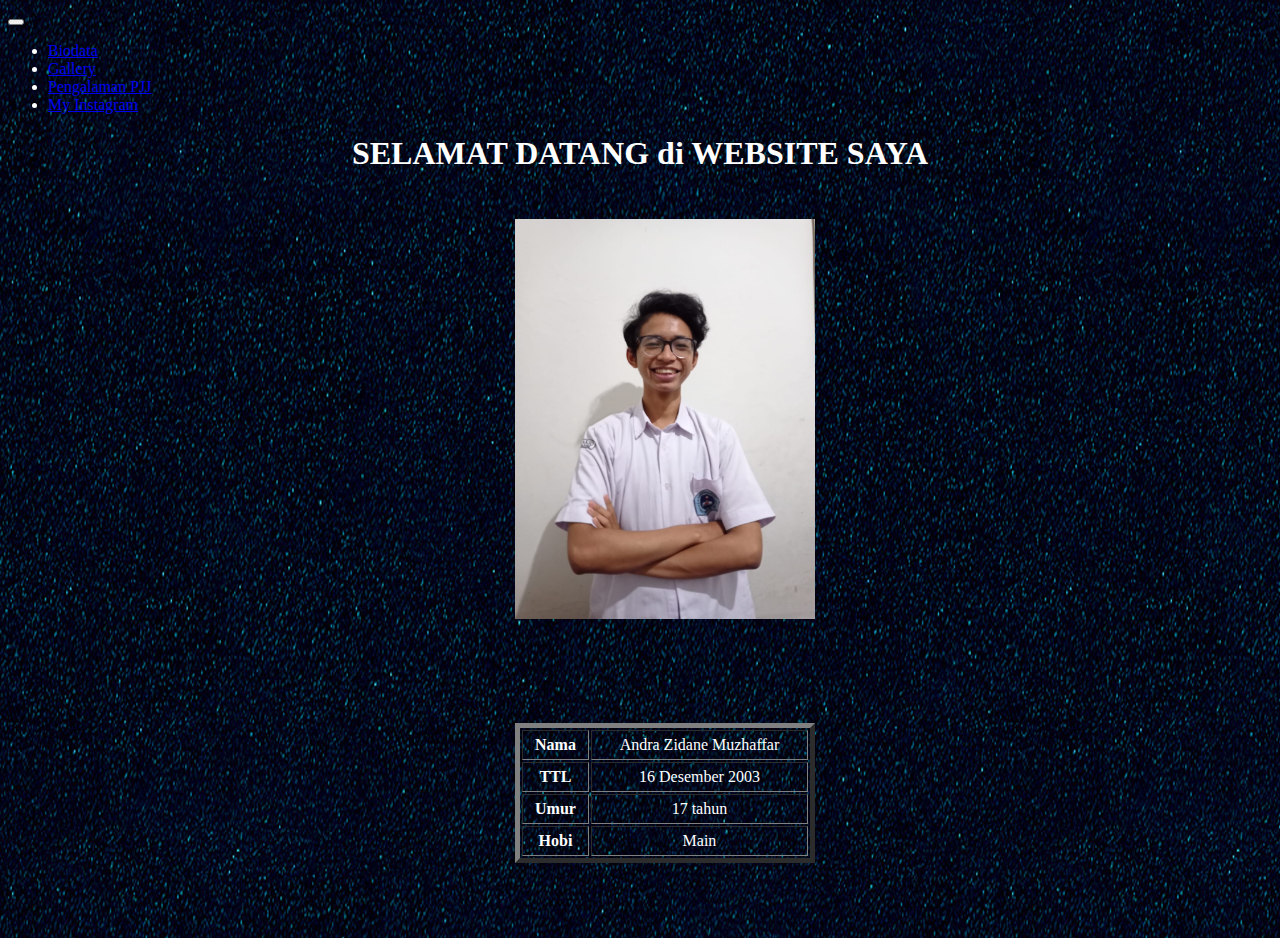
<file: index.html>
<!DOCTYPE html>
<html>
<head>
	<title>Biodata - Website Andra</title>
	<link rel="stylesheet" type="text/css" href="style.css">
	<link href="https://cdn.jsdelivr.net/npm/bootstrap@5.0.0-beta1/dist/css/bootstrap.min.css" rel="stylesheet" integrity="sha384-giJF6kkoqNQ00vy+HMDP7azOuL0xtbfIcaT9wjKHr8RbDVddVHyTfAAsrekwKmP1" crossorigin="anonymous">
</head>
<body>
	<nav class="navbar navbar-expand-lg navbar-dark bg-dark">
  <div class="container-fluid">
    
    <button class="navbar-toggler" type="button" data-bs-toggle="collapse" data-bs-target="#navbarSupportedContent" aria-controls="navbarSupportedContent" aria-expanded="false" aria-label="Toggle navigation">
      <span class="navbar-toggler-icon"></span>
    </button>
    <div class="collapse navbar-collapse" id="navbarSupportedContent">
      <ul class="navbar-nav me-auto mb-2 mb-lg-0">
        <li class="nav-item">
        <a class="nav-link" href="index.html">Biodata</a>
        </li>
        <li class="nav-item">
          <a class="nav-link" href="fotogaleri.html">Gallery</a>
        </li>
        <li class="nav-item">
          <a class="nav-link" href="Pengalaman PJJ.html">Pengalaman PJJ</a>
        </li>
        <li class="nav-item">
        <a class="nav-link" href="https://www.instagram.com/andramzhfr/">My Instagram</a>
        </li>
    </ul></div>
  </div>
</nav>
<h1>
	<center> SELAMAT DATANG di WEBSITE SAYA </center>
</h1>

<center>
	<img src="WhatsApp Image 2021-05-31 at 10.53.15.jpeg" alt="senyum pepsodent" width="300" height="400">
</center>

<center>
<tbody>
<table style="100%" width="300" height="100" cellspacing="2" cellpadding="5" border="5" align="center"> 
	
<tr> 
<th>Nama</th>
<td> <center>Andra Zidane Muzhaffar</center></td>
</tr>

<tr>
<th>TTL</th>
<td><center>16 Desember 2003</center></td>
</tr>

<tr>
<th>Umur</th>
<td><center>17 tahun </center></td>
</tr>

<tr>
<th>Hobi</th>
<td><center>Main</center> </td>
</tr>

</tbody>
</table>
</center>
</font>
</body>
</html>
</file>
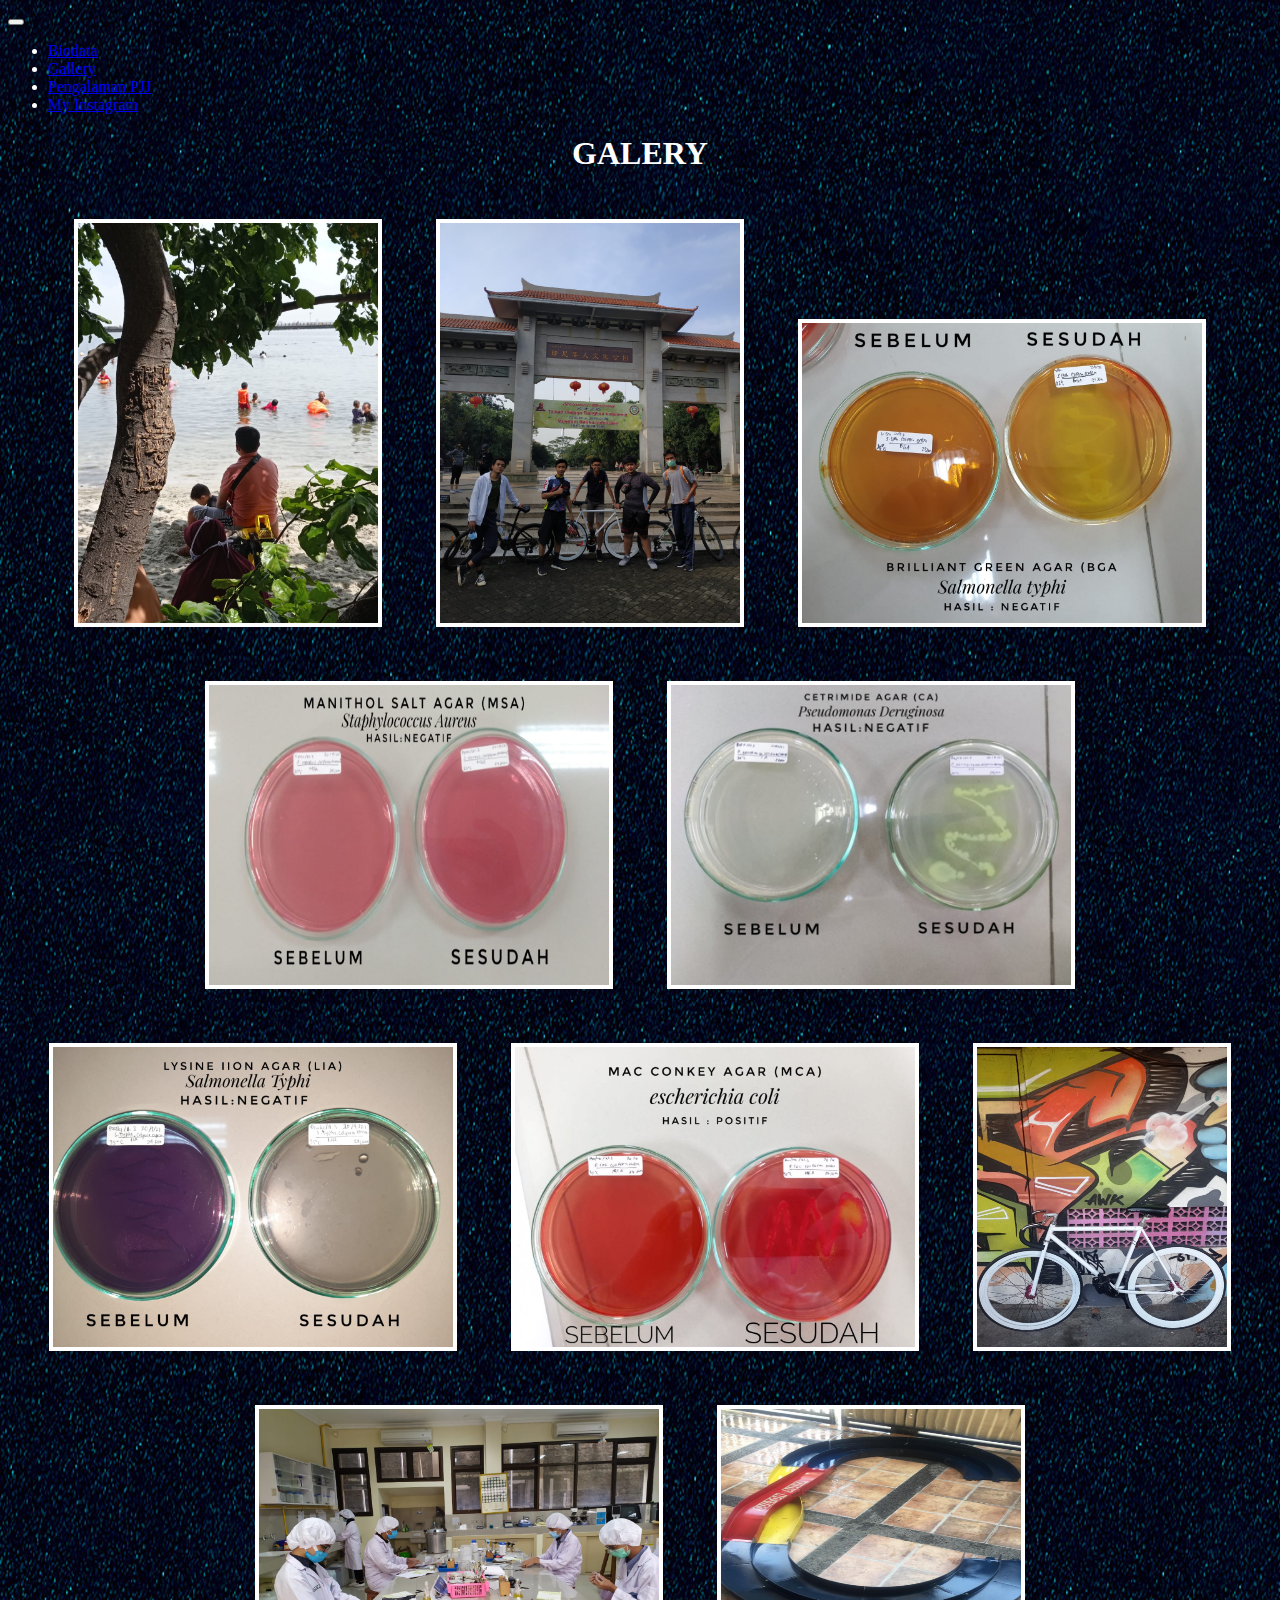
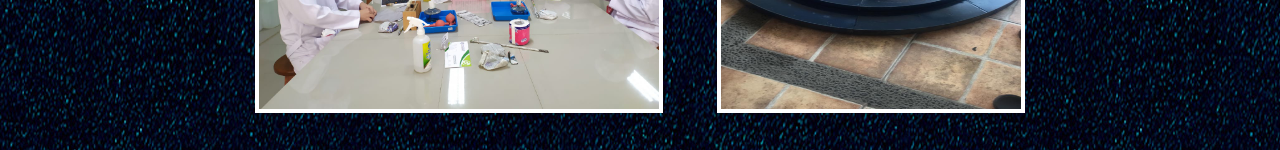
<file: fotogaleri.html>
<!DOCTYPE html>
<html>
<head>
	<title> Galery - Website Andra</title>
	<link rel="stylesheet" type="text/css" href="style.css">
	<link href="https://cdn.jsdelivr.net/npm/bootstrap@5.0.0-beta1/dist/css/bootstrap.min.css" rel="stylesheet" integrity="sha384-giJF6kkoqNQ00vy+HMDP7azOuL0xtbfIcaT9wjKHr8RbDVddVHyTfAAsrekwKmP1" crossorigin="anonymous">
</head>
<body>
<nav class="navbar navbar-expand-lg navbar-dark bg-dark">
  <div class="container-fluid">
    
    <button class="navbar-toggler" type="button" data-bs-toggle="collapse" data-bs-target="#navbarSupportedContent" aria-controls="navbarSupportedContent" aria-expanded="false" aria-label="Toggle navigation">
      <span class="navbar-toggler-icon"></span>
    </button>
    <div class="collapse navbar-collapse" id="navbarSupportedContent">
      <ul class="navbar-nav me-auto mb-2 mb-lg-0">
        <li class="nav-item">
        <a class="nav-link" href="index.html">Biodata</a>
        </li>
        <li class="nav-item">
          <a class="nav-link" href="fotogaleri.html">Gallery</a>
        </li>
        <li class="nav-item">
          <a class="nav-link" href="Pengalaman PJJ.html">Pengalaman PJJ</a>
        </li>
        <li class="nav-item">
        <a class="nav-link" href="https://www.instagram.com/andramzhfr/">My Instagram</a>
        </li>
    </ul></div>
  </div>
</nav>
<h1> 
	<center> GALERY </center>
</h1>
<style >
	img {border: 4px solid #ffffff; padding: 15 15px; margin: 25px}
</style>
<center>
<img src="at ancol.jpeg" width="300" height="400">
<img src="bersepedah.jpeg" width="300" height="400">
<img src="MB 1.jpeg" width="400" height="300">
<img src="MB 2.jpeg" width="400" height="300">
<img src="MB 3.jpeg" width="400" height="300">
<img src="MB 4.jpeg" width="400" height="300">
<img src="MB 5.jpeg" width="400" height="300">
<img src="my sepedah.jpeg" width="250" height="300">
<img src="Prak MB.jpeg" width="400" height="300">
<img src="trek tamiya.jpeg" width="300" height="300">
</center>
</body>
</html>
</file>
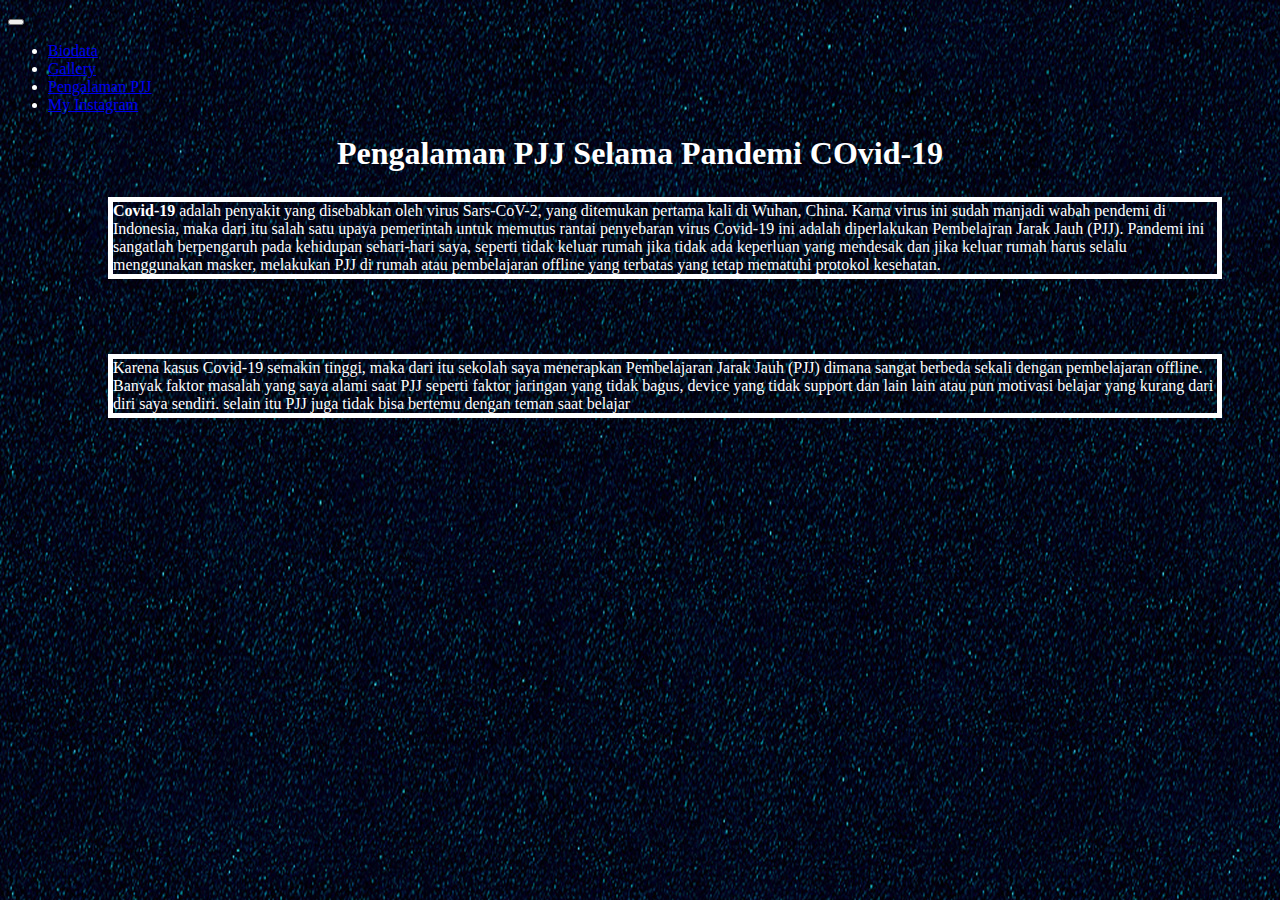
<file: Pengalaman PJJ.html>
<!DOCTYPE html>
<html>
<head>
	<title> Pengalaman PJJ - Website Andra</title>
	<link rel="stylesheet" type="text/css" href="style.css">
	<link href="https://cdn.jsdelivr.net/npm/bootstrap@5.0.0-beta1/dist/css/bootstrap.min.css" rel="stylesheet" integrity="sha384-giJF6kkoqNQ00vy+HMDP7azOuL0xtbfIcaT9wjKHr8RbDVddVHyTfAAsrekwKmP1" crossorigin="anonymous">
</head>
<body>
	<nav class="navbar navbar-expand-lg navbar-dark bg-dark">
  <div class="container-fluid">
    
    <button class="navbar-toggler" type="button" data-bs-toggle="collapse" data-bs-target="#navbarSupportedContent" aria-controls="navbarSupportedContent" aria-expanded="false" aria-label="Toggle navigation">
      <span class="navbar-toggler-icon"></span>
    </button>
    <div class="collapse navbar-collapse" id="navbarSupportedContent">
      <ul class="navbar-nav me-auto mb-2 mb-lg-0">
        <li class="nav-item">
        <a class="nav-link" href="index.html">Biodata</a>
        </li>
        <li class="nav-item">
          <a class="nav-link" href="fotogaleri.html">Gallery</a>
        </li>
        <li class="nav-item">
          <a class="nav-link" href="Pengalaman PJJ.html">Pengalaman PJJ</a>
        </li>
        <li class="nav-item">
        <a class="nav-link" href="https://www.instagram.com/andramzhfr/">My Instagram</a>
        </li>
    </ul></div>
  </div>
</nav>
<h1>
	<center> Pengalaman PJJ Selama Pandemi COvid-19</center>
</h1>
<p><strong>Covid-19</strong> adalah penyakit yang disebabkan oleh virus Sars-CoV-2, yang ditemukan pertama kali di Wuhan, China. Karna virus ini sudah manjadi wabah pendemi di Indonesia, maka dari itu salah satu upaya pemerintah untuk memutus rantai penyebaran virus Covid-19 ini adalah diperlakukan Pembelajran Jarak Jauh (PJJ). Pandemi ini sangatlah berpengaruh pada kehidupan sehari-hari saya, seperti tidak keluar rumah jika tidak ada keperluan yang mendesak dan jika keluar rumah harus selalu menggunakan masker, melakukan PJJ di rumah atau pembelajaran offline yang terbatas yang tetap mematuhi protokol kesehatan. </p>

<p>Karena kasus Covid-19 semakin tinggi, maka dari itu sekolah saya menerapkan Pembelajaran Jarak Jauh (PJJ) dimana sangat berbeda sekali dengan pembelajaran offline. Banyak faktor masalah yang saya alami saat PJJ seperti faktor jaringan yang tidak bagus, device yang tidak support dan lain lain atau  pun motivasi belajar yang kurang dari diri saya sendiri. selain itu PJJ juga tidak bisa bertemu dengan teman saat belajar </p>

</body>
</html>
</file>
<file: style.css>
body{
	background: url('bg website 2.jpg');
	color: #fff;
}

h1{
	color: white;
}
p {
	color: white;
}
p{ 
	border: 
	5px solid white  
}
p{
	margin:25px
	50px
	75px
	100px;
}
tr{
	color: white
}
tr{
	font= text-align:center;
}

table{
	margin: 25px
	50px
	75px
	100px;
}
img{
	margin:25px
	50px
	75px
	100px;
}
h2{
	margin: 25px
	50px
	75px
	100px;
}
</file>
